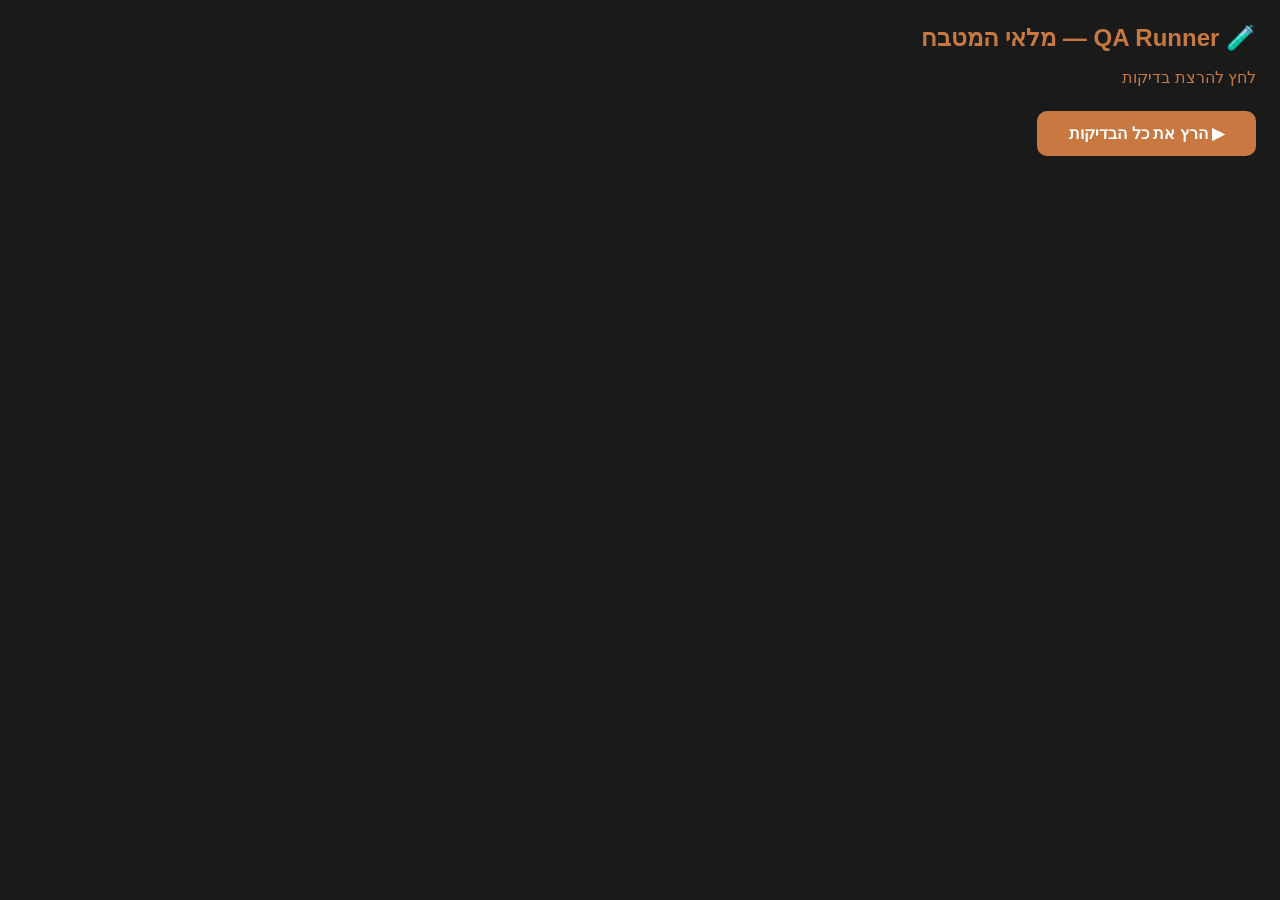
<file: tests/qa-runner.html>
<!DOCTYPE html>
<html lang="he" dir="rtl">
<head>
    <meta charset="UTF-8">
    <meta name="viewport" content="width=device-width, initial-scale=1.0">
    <title>QA Runner — מלאי המטבח</title>
    <style>
        /* ---- QA Runner UI ---- */
        * { margin: 0; padding: 0; box-sizing: border-box; }
        body { font-family: 'Segoe UI', sans-serif; background: #1a1a1a; color: #f0e6d8; padding: 1.5rem; direction: rtl; }
        h1 { color: #c87941; margin-bottom: 0.5rem; font-size: 1.5rem; }
        .summary { display: flex; gap: 1.5rem; margin: 1rem 0; padding: 1rem; background: #242424; border-radius: 10px; }
        .summary-box { text-align: center; }
        .summary-box .num { font-size: 2rem; font-weight: 700; }
        .summary-box .label { font-size: 0.8rem; color: #b8a898; }
        .pass .num { color: #4a8c5c; }
        .fail .num { color: #c75050; }
        .total .num { color: #c9a95a; }
        .time .num { color: #c87941; }
        .group { margin: 1.5rem 0; }
        .group-title { font-size: 1.1rem; color: #c9a95a; border-bottom: 1px solid #3a3a3a; padding-bottom: 0.4rem; margin-bottom: 0.5rem; }
        .test-row { display: flex; align-items: center; gap: 0.5rem; padding: 0.4rem 0.6rem; border-radius: 6px; margin-bottom: 2px; font-size: 0.9rem; }
        .test-row.pass { background: rgba(74,140,92,0.12); }
        .test-row.fail { background: rgba(199,80,80,0.15); }
        .badge { width: 22px; height: 22px; border-radius: 50%; display: flex; align-items: center; justify-content: center; font-size: 0.75rem; font-weight: 700; flex-shrink: 0; }
        .badge.pass { background: #4a8c5c; color: #fff; }
        .badge.fail { background: #c75050; color: #fff; }
        .test-name { flex: 1; }
        .test-detail { font-size: 0.75rem; color: #7a6e62; }
        #status { font-size: 1rem; color: #c87941; margin: 1rem 0; }
        button { padding: 0.8rem 2rem; background: #c87941; color: #fff; border: none; border-radius: 10px; font-size: 1rem; font-weight: 700; cursor: pointer; margin: 0.5rem 0; }
        button:hover { background: #d4945e; }
        button:disabled { opacity: 0.5; cursor: not-allowed; }
    </style>
</head>
<body>
    <h1>🧪 QA Runner — מלאי המטבח</h1>
    <p id="status">לחץ להרצת בדיקות</p>

    <button id="btn-run" onclick="runAllTests()">▶ הרץ את כל הבדיקות</button>

    <!-- סיכום -->
    <div class="summary" id="summary" style="display:none">
        <div class="summary-box total"><div class="num" id="sum-total">0</div><div class="label">סה"כ</div></div>
        <div class="summary-box pass"><div class="num" id="sum-pass">0</div><div class="label">עברו ✓</div></div>
        <div class="summary-box fail"><div class="num" id="sum-fail">0</div><div class="label">נכשלו ✗</div></div>
        <div class="summary-box time"><div class="num" id="sum-time">0</div><div class="label">שניות</div></div>
    </div>

    <!-- תוצאות מפורטות -->
    <div id="results"></div>

    <!-- ===== טעינת קוד המערכת ===== -->
    <script src="../scripts/config.js"></script>
    <script src="../scripts/store.js"></script>
    <script src="../scripts/api.js"></script>
    <script src="../scripts/sync.js"></script>
    <script src="../scripts/scanner.js"></script>
    <script src="../scripts/inventory.js"></script>
    <script src="../scripts/products.js"></script>
    <script src="../scripts/shortages.js"></script>
    <script src="../scripts/ui.js"></script>
    <script src="../scripts/router.js"></script>

    <!-- ===== טעינת בדיקות ===== -->
    <script src="unit/test-config.js"></script>
    <script src="unit/test-store.js"></script>
    <script src="unit/test-inventory.js"></script>
    <script src="integration/test-flows.js"></script>

    <script>
    /* ===================================================
       QA Runner — מריץ את כל קבוצות הבדיקות ומציג תוצאות
       =================================================== */

    /* Override Router.currentParams לצורך בדיקות */
    Object.defineProperty(Router, 'currentParams', {
        get() { return Router._testOverrideParams || null; },
        configurable: true
    });

    /* Mock toast כדי לא להפריע */
    UI.toast = function(msg, type) { console.log(`[TOAST:${type}] ${msg}`); };
    /* Mock Scanner.resume */
    Scanner.resume = function() {};

    /* Mock Shortages.refresh שלא ייכשל על חוסר DOM */
    const _origRefresh = Shortages.refresh;
    Shortages.refresh = async function() {
        try { await _origRefresh(); } catch(e) { /* ignore DOM errors in tests */ }
    };

    /* עזר: מחיקת DB עם Promise */
    function deleteDB(name) {
        return new Promise((resolve) => {
            const req = indexedDB.deleteDatabase(name);
            req.onsuccess = () => resolve(true);
            req.onerror = () => resolve(false);
            req.onblocked = () => resolve(false);
            setTimeout(resolve, 1000); /* timeout fallback */
        });
    }

    async function runAllTests() {
        const btn = document.getElementById('btn-run');
        btn.disabled = true;
        document.getElementById('status').textContent = '⏳ מריץ בדיקות...';
        document.getElementById('results').innerHTML = '';

        const start = Date.now();

        /* ניקוי DB + אתחול חדש */
        await deleteDB(Config.DB_NAME);
        await new Promise(r => setTimeout(r, 200));
        await Store.init();
        Sync.init();

        /* הרצת קבוצות */
        const groups = [
            { name: 'A — Config (הגדרות)', runner: TestConfig },
            { name: 'B — Store (IndexedDB)', runner: TestStore },
            { name: 'C — Inventory (מלאי)', runner: TestInventory },
            { name: 'D — Integration (זרימות)', runner: TestFlows }
        ];

        let allResults = [];

        for (const group of groups) {
            try {
                const groupResults = await group.runner.runAll();
                allResults.push({ name: group.name, results: groupResults });
            } catch (e) {
                allResults.push({ name: group.name, results: [{ name: 'CRASH', pass: false, detail: e.message }] });
            }
        }

        /* חישוב סיכום */
        const elapsed = ((Date.now() - start) / 1000).toFixed(1);
        let totalPass = 0, totalFail = 0, totalCount = 0;
        allResults.forEach(g => g.results.forEach(r => {
            totalCount++;
            r.pass ? totalPass++ : totalFail++;
        }));

        /* הצגת סיכום */
        document.getElementById('summary').style.display = 'flex';
        document.getElementById('sum-total').textContent = totalCount;
        document.getElementById('sum-pass').textContent = totalPass;
        document.getElementById('sum-fail').textContent = totalFail;
        document.getElementById('sum-time').textContent = elapsed;

        /* הצגת תוצאות מפורטות */
        let html = '';
        allResults.forEach(group => {
            const gPass = group.results.filter(r => r.pass).length;
            const gTotal = group.results.length;
            html += `<div class="group">`;
            html += `<div class="group-title">${group.name} — ${gPass}/${gTotal}</div>`;
            group.results.forEach(r => {
                html += `<div class="test-row ${r.pass ? 'pass' : 'fail'}">`;
                html += `<div class="badge ${r.pass ? 'pass' : 'fail'}">${r.pass ? '✓' : '✗'}</div>`;
                html += `<div class="test-name">${r.name}</div>`;
                if (r.detail) html += `<div class="test-detail">${r.detail}</div>`;
                html += `</div>`;
            });
            html += `</div>`;
        });
        document.getElementById('results').innerHTML = html;

        /* סטטוס סופי */
        const verdict = totalFail === 0 ? '✅ כל הבדיקות עברו!' : `⚠️ ${totalFail} בדיקות נכשלו`;
        document.getElementById('status').textContent = `${verdict} (${elapsed}s)`;
        btn.disabled = false;

        console.log(`\n=== QA RESULTS: ${totalPass}/${totalCount} PASS | ${totalFail} FAIL | ${elapsed}s ===\n`);
    }
    </script>
</body>
</html>
</file>
